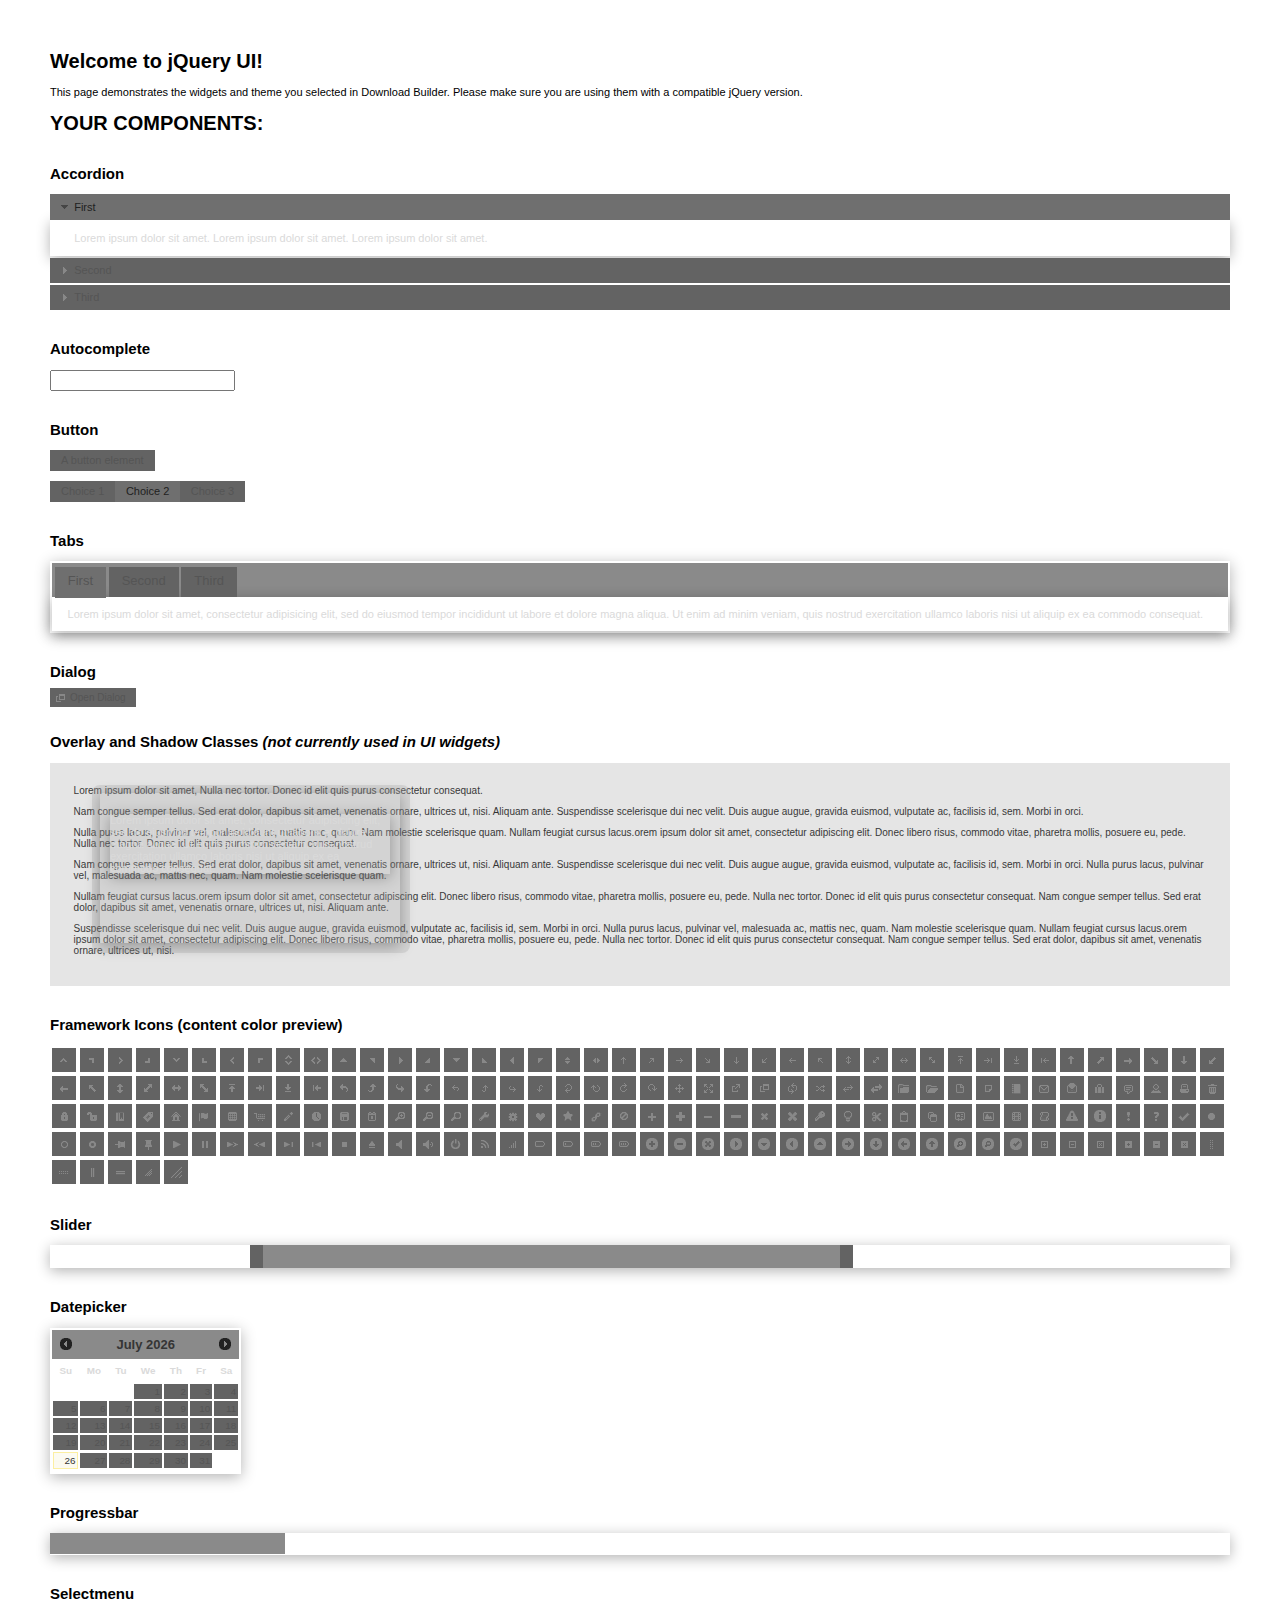
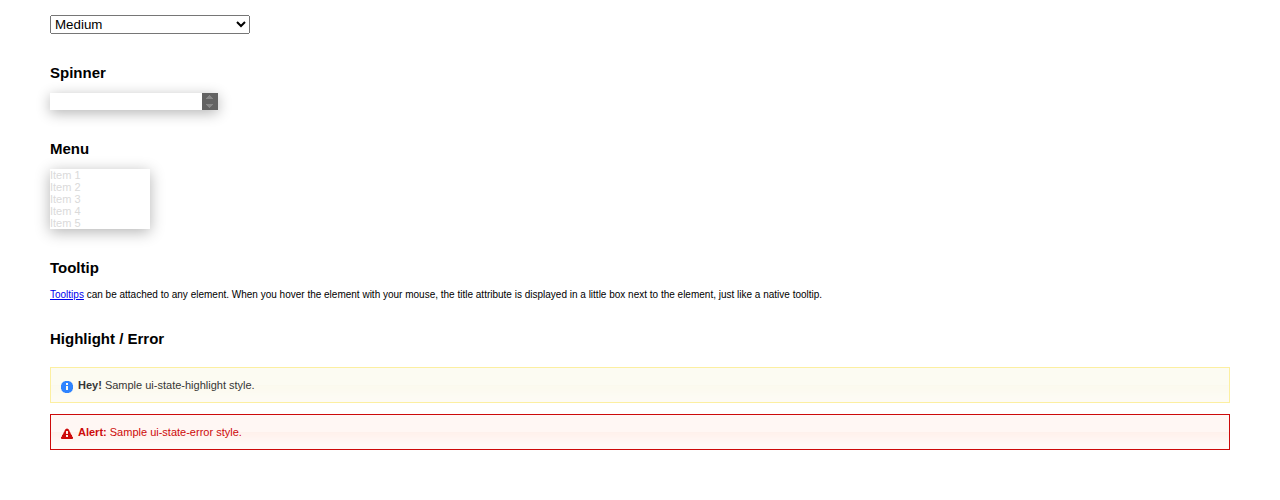
<file: Assignments/A04/assets/jquery-ui/index.html>
<!doctype html>
<html lang="us">
<head>
	<meta charset="utf-8">
	<title>jQuery UI Example Page</title>
	<link href="jquery-ui.css" rel="stylesheet">
	<style>
	body{
		font: 62.5% "Trebuchet MS", sans-serif;
		margin: 50px;
	}
	.demoHeaders {
		margin-top: 2em;
	}
	#dialog-link {
		padding: .4em 1em .4em 20px;
		text-decoration: none;
		position: relative;
	}
	#dialog-link span.ui-icon {
		margin: 0 5px 0 0;
		position: absolute;
		left: .2em;
		top: 50%;
		margin-top: -8px;
	}
	#icons {
		margin: 0;
		padding: 0;
	}
	#icons li {
		margin: 2px;
		position: relative;
		padding: 4px 0;
		cursor: pointer;
		float: left;
		list-style: none;
	}
	#icons span.ui-icon {
		float: left;
		margin: 0 4px;
	}
	.fakewindowcontain .ui-widget-overlay {
		position: absolute;
	}
	select {
		width: 200px;
	}
	</style>
</head>
<body>

<h1>Welcome to jQuery UI!</h1>

<div class="ui-widget">
	<p>This page demonstrates the widgets and theme you selected in Download Builder. Please make sure you are using them with a compatible jQuery version.</p>
</div>

<h1>YOUR COMPONENTS:</h1>


<!-- Accordion -->
<h2 class="demoHeaders">Accordion</h2>
<div id="accordion">
	<h3>First</h3>
	<div>Lorem ipsum dolor sit amet. Lorem ipsum dolor sit amet. Lorem ipsum dolor sit amet.</div>
	<h3>Second</h3>
	<div>Phasellus mattis tincidunt nibh.</div>
	<h3>Third</h3>
	<div>Nam dui erat, auctor a, dignissim quis.</div>
</div>



<!-- Autocomplete -->
<h2 class="demoHeaders">Autocomplete</h2>
<div>
	<input id="autocomplete" title="type &quot;a&quot;">
</div>



<!-- Button -->
<h2 class="demoHeaders">Button</h2>
<button id="button">A button element</button>
<form style="margin-top: 1em;">
	<div id="radioset">
		<input type="radio" id="radio1" name="radio"><label for="radio1">Choice 1</label>
		<input type="radio" id="radio2" name="radio" checked="checked"><label for="radio2">Choice 2</label>
		<input type="radio" id="radio3" name="radio"><label for="radio3">Choice 3</label>
	</div>
</form>



<!-- Tabs -->
<h2 class="demoHeaders">Tabs</h2>
<div id="tabs">
	<ul>
		<li><a href="#tabs-1">First</a></li>
		<li><a href="#tabs-2">Second</a></li>
		<li><a href="#tabs-3">Third</a></li>
	</ul>
	<div id="tabs-1">Lorem ipsum dolor sit amet, consectetur adipisicing elit, sed do eiusmod tempor incididunt ut labore et dolore magna aliqua. Ut enim ad minim veniam, quis nostrud exercitation ullamco laboris nisi ut aliquip ex ea commodo consequat.</div>
	<div id="tabs-2">Phasellus mattis tincidunt nibh. Cras orci urna, blandit id, pretium vel, aliquet ornare, felis. Maecenas scelerisque sem non nisl. Fusce sed lorem in enim dictum bibendum.</div>
	<div id="tabs-3">Nam dui erat, auctor a, dignissim quis, sollicitudin eu, felis. Pellentesque nisi urna, interdum eget, sagittis et, consequat vestibulum, lacus. Mauris porttitor ullamcorper augue.</div>
</div>



<!-- Dialog NOTE: Dialog is not generated by UI in this demo so it can be visually styled in themeroller-->
<h2 class="demoHeaders">Dialog</h2>
<p><a href="#" id="dialog-link" class="ui-state-default ui-corner-all"><span class="ui-icon ui-icon-newwin"></span>Open Dialog</a></p>

<h2 class="demoHeaders">Overlay and Shadow Classes <em>(not currently used in UI widgets)</em></h2>
<div style="position: relative; width: 96%; height: 200px; padding:1% 2%; overflow:hidden;" class="fakewindowcontain">
	<p>Lorem ipsum dolor sit amet,  Nulla nec tortor. Donec id elit quis purus consectetur consequat. </p><p>Nam congue semper tellus. Sed erat dolor, dapibus sit amet, venenatis ornare, ultrices ut, nisi. Aliquam ante. Suspendisse scelerisque dui nec velit. Duis augue augue, gravida euismod, vulputate ac, facilisis id, sem. Morbi in orci. </p><p>Nulla purus lacus, pulvinar vel, malesuada ac, mattis nec, quam. Nam molestie scelerisque quam. Nullam feugiat cursus lacus.orem ipsum dolor sit amet, consectetur adipiscing elit. Donec libero risus, commodo vitae, pharetra mollis, posuere eu, pede. Nulla nec tortor. Donec id elit quis purus consectetur consequat. </p><p>Nam congue semper tellus. Sed erat dolor, dapibus sit amet, venenatis ornare, ultrices ut, nisi. Aliquam ante. Suspendisse scelerisque dui nec velit. Duis augue augue, gravida euismod, vulputate ac, facilisis id, sem. Morbi in orci. Nulla purus lacus, pulvinar vel, malesuada ac, mattis nec, quam. Nam molestie scelerisque quam. </p><p>Nullam feugiat cursus lacus.orem ipsum dolor sit amet, consectetur adipiscing elit. Donec libero risus, commodo vitae, pharetra mollis, posuere eu, pede. Nulla nec tortor. Donec id elit quis purus consectetur consequat. Nam congue semper tellus. Sed erat dolor, dapibus sit amet, venenatis ornare, ultrices ut, nisi. Aliquam ante. </p><p>Suspendisse scelerisque dui nec velit. Duis augue augue, gravida euismod, vulputate ac, facilisis id, sem. Morbi in orci. Nulla purus lacus, pulvinar vel, malesuada ac, mattis nec, quam. Nam molestie scelerisque quam. Nullam feugiat cursus lacus.orem ipsum dolor sit amet, consectetur adipiscing elit. Donec libero risus, commodo vitae, pharetra mollis, posuere eu, pede. Nulla nec tortor. Donec id elit quis purus consectetur consequat. Nam congue semper tellus. Sed erat dolor, dapibus sit amet, venenatis ornare, ultrices ut, nisi. </p>

	<!-- ui-dialog -->
	<div class="ui-overlay"><div class="ui-widget-overlay"></div><div class="ui-widget-shadow ui-corner-all" style="width: 302px; height: 152px; position: absolute; left: 50px; top: 30px;"></div></div>
	<div style="position: absolute; width: 280px; height: 130px;left: 50px; top: 30px; padding: 10px;" class="ui-widget ui-widget-content ui-corner-all">
		<div class="ui-dialog-content ui-widget-content" style="background: none; border: 0;">
			<p>Lorem ipsum dolor sit amet, consectetur adipisicing elit, sed do eiusmod tempor incididunt ut labore et dolore magna aliqua. Ut enim ad minim veniam, quis nostrud exercitation ullamco laboris nisi ut aliquip ex ea commodo consequat.</p>
		</div>
	</div>

</div>

<!-- ui-dialog -->
<div id="dialog" title="Dialog Title">
	<p>Lorem ipsum dolor sit amet, consectetur adipisicing elit, sed do eiusmod tempor incididunt ut labore et dolore magna aliqua. Ut enim ad minim veniam, quis nostrud exercitation ullamco laboris nisi ut aliquip ex ea commodo consequat.</p>
</div>



<h2 class="demoHeaders">Framework Icons (content color preview)</h2>
<ul id="icons" class="ui-widget ui-helper-clearfix">
	<li class="ui-state-default ui-corner-all" title=".ui-icon-carat-1-n"><span class="ui-icon ui-icon-carat-1-n"></span></li>
	<li class="ui-state-default ui-corner-all" title=".ui-icon-carat-1-ne"><span class="ui-icon ui-icon-carat-1-ne"></span></li>
	<li class="ui-state-default ui-corner-all" title=".ui-icon-carat-1-e"><span class="ui-icon ui-icon-carat-1-e"></span></li>
	<li class="ui-state-default ui-corner-all" title=".ui-icon-carat-1-se"><span class="ui-icon ui-icon-carat-1-se"></span></li>
	<li class="ui-state-default ui-corner-all" title=".ui-icon-carat-1-s"><span class="ui-icon ui-icon-carat-1-s"></span></li>
	<li class="ui-state-default ui-corner-all" title=".ui-icon-carat-1-sw"><span class="ui-icon ui-icon-carat-1-sw"></span></li>
	<li class="ui-state-default ui-corner-all" title=".ui-icon-carat-1-w"><span class="ui-icon ui-icon-carat-1-w"></span></li>
	<li class="ui-state-default ui-corner-all" title=".ui-icon-carat-1-nw"><span class="ui-icon ui-icon-carat-1-nw"></span></li>
	<li class="ui-state-default ui-corner-all" title=".ui-icon-carat-2-n-s"><span class="ui-icon ui-icon-carat-2-n-s"></span></li>
	<li class="ui-state-default ui-corner-all" title=".ui-icon-carat-2-e-w"><span class="ui-icon ui-icon-carat-2-e-w"></span></li>
	<li class="ui-state-default ui-corner-all" title=".ui-icon-triangle-1-n"><span class="ui-icon ui-icon-triangle-1-n"></span></li>
	<li class="ui-state-default ui-corner-all" title=".ui-icon-triangle-1-ne"><span class="ui-icon ui-icon-triangle-1-ne"></span></li>
	<li class="ui-state-default ui-corner-all" title=".ui-icon-triangle-1-e"><span class="ui-icon ui-icon-triangle-1-e"></span></li>
	<li class="ui-state-default ui-corner-all" title=".ui-icon-triangle-1-se"><span class="ui-icon ui-icon-triangle-1-se"></span></li>
	<li class="ui-state-default ui-corner-all" title=".ui-icon-triangle-1-s"><span class="ui-icon ui-icon-triangle-1-s"></span></li>
	<li class="ui-state-default ui-corner-all" title=".ui-icon-triangle-1-sw"><span class="ui-icon ui-icon-triangle-1-sw"></span></li>
	<li class="ui-state-default ui-corner-all" title=".ui-icon-triangle-1-w"><span class="ui-icon ui-icon-triangle-1-w"></span></li>
	<li class="ui-state-default ui-corner-all" title=".ui-icon-triangle-1-nw"><span class="ui-icon ui-icon-triangle-1-nw"></span></li>
	<li class="ui-state-default ui-corner-all" title=".ui-icon-triangle-2-n-s"><span class="ui-icon ui-icon-triangle-2-n-s"></span></li>
	<li class="ui-state-default ui-corner-all" title=".ui-icon-triangle-2-e-w"><span class="ui-icon ui-icon-triangle-2-e-w"></span></li>
	<li class="ui-state-default ui-corner-all" title=".ui-icon-arrow-1-n"><span class="ui-icon ui-icon-arrow-1-n"></span></li>
	<li class="ui-state-default ui-corner-all" title=".ui-icon-arrow-1-ne"><span class="ui-icon ui-icon-arrow-1-ne"></span></li>
	<li class="ui-state-default ui-corner-all" title=".ui-icon-arrow-1-e"><span class="ui-icon ui-icon-arrow-1-e"></span></li>
	<li class="ui-state-default ui-corner-all" title=".ui-icon-arrow-1-se"><span class="ui-icon ui-icon-arrow-1-se"></span></li>
	<li class="ui-state-default ui-corner-all" title=".ui-icon-arrow-1-s"><span class="ui-icon ui-icon-arrow-1-s"></span></li>
	<li class="ui-state-default ui-corner-all" title=".ui-icon-arrow-1-sw"><span class="ui-icon ui-icon-arrow-1-sw"></span></li>
	<li class="ui-state-default ui-corner-all" title=".ui-icon-arrow-1-w"><span class="ui-icon ui-icon-arrow-1-w"></span></li>
	<li class="ui-state-default ui-corner-all" title=".ui-icon-arrow-1-nw"><span class="ui-icon ui-icon-arrow-1-nw"></span></li>
	<li class="ui-state-default ui-corner-all" title=".ui-icon-arrow-2-n-s"><span class="ui-icon ui-icon-arrow-2-n-s"></span></li>
	<li class="ui-state-default ui-corner-all" title=".ui-icon-arrow-2-ne-sw"><span class="ui-icon ui-icon-arrow-2-ne-sw"></span></li>
	<li class="ui-state-default ui-corner-all" title=".ui-icon-arrow-2-e-w"><span class="ui-icon ui-icon-arrow-2-e-w"></span></li>
	<li class="ui-state-default ui-corner-all" title=".ui-icon-arrow-2-se-nw"><span class="ui-icon ui-icon-arrow-2-se-nw"></span></li>
	<li class="ui-state-default ui-corner-all" title=".ui-icon-arrowstop-1-n"><span class="ui-icon ui-icon-arrowstop-1-n"></span></li>
	<li class="ui-state-default ui-corner-all" title=".ui-icon-arrowstop-1-e"><span class="ui-icon ui-icon-arrowstop-1-e"></span></li>
	<li class="ui-state-default ui-corner-all" title=".ui-icon-arrowstop-1-s"><span class="ui-icon ui-icon-arrowstop-1-s"></span></li>
	<li class="ui-state-default ui-corner-all" title=".ui-icon-arrowstop-1-w"><span class="ui-icon ui-icon-arrowstop-1-w"></span></li>
	<li class="ui-state-default ui-corner-all" title=".ui-icon-arrowthick-1-n"><span class="ui-icon ui-icon-arrowthick-1-n"></span></li>
	<li class="ui-state-default ui-corner-all" title=".ui-icon-arrowthick-1-ne"><span class="ui-icon ui-icon-arrowthick-1-ne"></span></li>
	<li class="ui-state-default ui-corner-all" title=".ui-icon-arrowthick-1-e"><span class="ui-icon ui-icon-arrowthick-1-e"></span></li>
	<li class="ui-state-default ui-corner-all" title=".ui-icon-arrowthick-1-se"><span class="ui-icon ui-icon-arrowthick-1-se"></span></li>
	<li class="ui-state-default ui-corner-all" title=".ui-icon-arrowthick-1-s"><span class="ui-icon ui-icon-arrowthick-1-s"></span></li>
	<li class="ui-state-default ui-corner-all" title=".ui-icon-arrowthick-1-sw"><span class="ui-icon ui-icon-arrowthick-1-sw"></span></li>
	<li class="ui-state-default ui-corner-all" title=".ui-icon-arrowthick-1-w"><span class="ui-icon ui-icon-arrowthick-1-w"></span></li>
	<li class="ui-state-default ui-corner-all" title=".ui-icon-arrowthick-1-nw"><span class="ui-icon ui-icon-arrowthick-1-nw"></span></li>
	<li class="ui-state-default ui-corner-all" title=".ui-icon-arrowthick-2-n-s"><span class="ui-icon ui-icon-arrowthick-2-n-s"></span></li>
	<li class="ui-state-default ui-corner-all" title=".ui-icon-arrowthick-2-ne-sw"><span class="ui-icon ui-icon-arrowthick-2-ne-sw"></span></li>
	<li class="ui-state-default ui-corner-all" title=".ui-icon-arrowthick-2-e-w"><span class="ui-icon ui-icon-arrowthick-2-e-w"></span></li>
	<li class="ui-state-default ui-corner-all" title=".ui-icon-arrowthick-2-se-nw"><span class="ui-icon ui-icon-arrowthick-2-se-nw"></span></li>
	<li class="ui-state-default ui-corner-all" title=".ui-icon-arrowthickstop-1-n"><span class="ui-icon ui-icon-arrowthickstop-1-n"></span></li>
	<li class="ui-state-default ui-corner-all" title=".ui-icon-arrowthickstop-1-e"><span class="ui-icon ui-icon-arrowthickstop-1-e"></span></li>
	<li class="ui-state-default ui-corner-all" title=".ui-icon-arrowthickstop-1-s"><span class="ui-icon ui-icon-arrowthickstop-1-s"></span></li>
	<li class="ui-state-default ui-corner-all" title=".ui-icon-arrowthickstop-1-w"><span class="ui-icon ui-icon-arrowthickstop-1-w"></span></li>
	<li class="ui-state-default ui-corner-all" title=".ui-icon-arrowreturnthick-1-w"><span class="ui-icon ui-icon-arrowreturnthick-1-w"></span></li>
	<li class="ui-state-default ui-corner-all" title=".ui-icon-arrowreturnthick-1-n"><span class="ui-icon ui-icon-arrowreturnthick-1-n"></span></li>
	<li class="ui-state-default ui-corner-all" title=".ui-icon-arrowreturnthick-1-e"><span class="ui-icon ui-icon-arrowreturnthick-1-e"></span></li>
	<li class="ui-state-default ui-corner-all" title=".ui-icon-arrowreturnthick-1-s"><span class="ui-icon ui-icon-arrowreturnthick-1-s"></span></li>
	<li class="ui-state-default ui-corner-all" title=".ui-icon-arrowreturn-1-w"><span class="ui-icon ui-icon-arrowreturn-1-w"></span></li>
	<li class="ui-state-default ui-corner-all" title=".ui-icon-arrowreturn-1-n"><span class="ui-icon ui-icon-arrowreturn-1-n"></span></li>
	<li class="ui-state-default ui-corner-all" title=".ui-icon-arrowreturn-1-e"><span class="ui-icon ui-icon-arrowreturn-1-e"></span></li>
	<li class="ui-state-default ui-corner-all" title=".ui-icon-arrowreturn-1-s"><span class="ui-icon ui-icon-arrowreturn-1-s"></span></li>
	<li class="ui-state-default ui-corner-all" title=".ui-icon-arrowrefresh-1-w"><span class="ui-icon ui-icon-arrowrefresh-1-w"></span></li>
	<li class="ui-state-default ui-corner-all" title=".ui-icon-arrowrefresh-1-n"><span class="ui-icon ui-icon-arrowrefresh-1-n"></span></li>
	<li class="ui-state-default ui-corner-all" title=".ui-icon-arrowrefresh-1-e"><span class="ui-icon ui-icon-arrowrefresh-1-e"></span></li>
	<li class="ui-state-default ui-corner-all" title=".ui-icon-arrowrefresh-1-s"><span class="ui-icon ui-icon-arrowrefresh-1-s"></span></li>
	<li class="ui-state-default ui-corner-all" title=".ui-icon-arrow-4"><span class="ui-icon ui-icon-arrow-4"></span></li>
	<li class="ui-state-default ui-corner-all" title=".ui-icon-arrow-4-diag"><span class="ui-icon ui-icon-arrow-4-diag"></span></li>
	<li class="ui-state-default ui-corner-all" title=".ui-icon-extlink"><span class="ui-icon ui-icon-extlink"></span></li>
	<li class="ui-state-default ui-corner-all" title=".ui-icon-newwin"><span class="ui-icon ui-icon-newwin"></span></li>
	<li class="ui-state-default ui-corner-all" title=".ui-icon-refresh"><span class="ui-icon ui-icon-refresh"></span></li>
	<li class="ui-state-default ui-corner-all" title=".ui-icon-shuffle"><span class="ui-icon ui-icon-shuffle"></span></li>
	<li class="ui-state-default ui-corner-all" title=".ui-icon-transfer-e-w"><span class="ui-icon ui-icon-transfer-e-w"></span></li>
	<li class="ui-state-default ui-corner-all" title=".ui-icon-transferthick-e-w"><span class="ui-icon ui-icon-transferthick-e-w"></span></li>
	<li class="ui-state-default ui-corner-all" title=".ui-icon-folder-collapsed"><span class="ui-icon ui-icon-folder-collapsed"></span></li>
	<li class="ui-state-default ui-corner-all" title=".ui-icon-folder-open"><span class="ui-icon ui-icon-folder-open"></span></li>
	<li class="ui-state-default ui-corner-all" title=".ui-icon-document"><span class="ui-icon ui-icon-document"></span></li>
	<li class="ui-state-default ui-corner-all" title=".ui-icon-document-b"><span class="ui-icon ui-icon-document-b"></span></li>
	<li class="ui-state-default ui-corner-all" title=".ui-icon-note"><span class="ui-icon ui-icon-note"></span></li>
	<li class="ui-state-default ui-corner-all" title=".ui-icon-mail-closed"><span class="ui-icon ui-icon-mail-closed"></span></li>
	<li class="ui-state-default ui-corner-all" title=".ui-icon-mail-open"><span class="ui-icon ui-icon-mail-open"></span></li>
	<li class="ui-state-default ui-corner-all" title=".ui-icon-suitcase"><span class="ui-icon ui-icon-suitcase"></span></li>
	<li class="ui-state-default ui-corner-all" title=".ui-icon-comment"><span class="ui-icon ui-icon-comment"></span></li>
	<li class="ui-state-default ui-corner-all" title=".ui-icon-person"><span class="ui-icon ui-icon-person"></span></li>
	<li class="ui-state-default ui-corner-all" title=".ui-icon-print"><span class="ui-icon ui-icon-print"></span></li>
	<li class="ui-state-default ui-corner-all" title=".ui-icon-trash"><span class="ui-icon ui-icon-trash"></span></li>
	<li class="ui-state-default ui-corner-all" title=".ui-icon-locked"><span class="ui-icon ui-icon-locked"></span></li>
	<li class="ui-state-default ui-corner-all" title=".ui-icon-unlocked"><span class="ui-icon ui-icon-unlocked"></span></li>
	<li class="ui-state-default ui-corner-all" title=".ui-icon-bookmark"><span class="ui-icon ui-icon-bookmark"></span></li>
	<li class="ui-state-default ui-corner-all" title=".ui-icon-tag"><span class="ui-icon ui-icon-tag"></span></li>
	<li class="ui-state-default ui-corner-all" title=".ui-icon-home"><span class="ui-icon ui-icon-home"></span></li>
	<li class="ui-state-default ui-corner-all" title=".ui-icon-flag"><span class="ui-icon ui-icon-flag"></span></li>
	<li class="ui-state-default ui-corner-all" title=".ui-icon-calculator"><span class="ui-icon ui-icon-calculator"></span></li>
	<li class="ui-state-default ui-corner-all" title=".ui-icon-cart"><span class="ui-icon ui-icon-cart"></span></li>
	<li class="ui-state-default ui-corner-all" title=".ui-icon-pencil"><span class="ui-icon ui-icon-pencil"></span></li>
	<li class="ui-state-default ui-corner-all" title=".ui-icon-clock"><span class="ui-icon ui-icon-clock"></span></li>
	<li class="ui-state-default ui-corner-all" title=".ui-icon-disk"><span class="ui-icon ui-icon-disk"></span></li>
	<li class="ui-state-default ui-corner-all" title=".ui-icon-calendar"><span class="ui-icon ui-icon-calendar"></span></li>
	<li class="ui-state-default ui-corner-all" title=".ui-icon-zoomin"><span class="ui-icon ui-icon-zoomin"></span></li>
	<li class="ui-state-default ui-corner-all" title=".ui-icon-zoomout"><span class="ui-icon ui-icon-zoomout"></span></li>
	<li class="ui-state-default ui-corner-all" title=".ui-icon-search"><span class="ui-icon ui-icon-search"></span></li>
	<li class="ui-state-default ui-corner-all" title=".ui-icon-wrench"><span class="ui-icon ui-icon-wrench"></span></li>
	<li class="ui-state-default ui-corner-all" title=".ui-icon-gear"><span class="ui-icon ui-icon-gear"></span></li>
	<li class="ui-state-default ui-corner-all" title=".ui-icon-heart"><span class="ui-icon ui-icon-heart"></span></li>
	<li class="ui-state-default ui-corner-all" title=".ui-icon-star"><span class="ui-icon ui-icon-star"></span></li>
	<li class="ui-state-default ui-corner-all" title=".ui-icon-link"><span class="ui-icon ui-icon-link"></span></li>
	<li class="ui-state-default ui-corner-all" title=".ui-icon-cancel"><span class="ui-icon ui-icon-cancel"></span></li>
	<li class="ui-state-default ui-corner-all" title=".ui-icon-plus"><span class="ui-icon ui-icon-plus"></span></li>
	<li class="ui-state-default ui-corner-all" title=".ui-icon-plusthick"><span class="ui-icon ui-icon-plusthick"></span></li>
	<li class="ui-state-default ui-corner-all" title=".ui-icon-minus"><span class="ui-icon ui-icon-minus"></span></li>
	<li class="ui-state-default ui-corner-all" title=".ui-icon-minusthick"><span class="ui-icon ui-icon-minusthick"></span></li>
	<li class="ui-state-default ui-corner-all" title=".ui-icon-close"><span class="ui-icon ui-icon-close"></span></li>
	<li class="ui-state-default ui-corner-all" title=".ui-icon-closethick"><span class="ui-icon ui-icon-closethick"></span></li>
	<li class="ui-state-default ui-corner-all" title=".ui-icon-key"><span class="ui-icon ui-icon-key"></span></li>
	<li class="ui-state-default ui-corner-all" title=".ui-icon-lightbulb"><span class="ui-icon ui-icon-lightbulb"></span></li>
	<li class="ui-state-default ui-corner-all" title=".ui-icon-scissors"><span class="ui-icon ui-icon-scissors"></span></li>
	<li class="ui-state-default ui-corner-all" title=".ui-icon-clipboard"><span class="ui-icon ui-icon-clipboard"></span></li>
	<li class="ui-state-default ui-corner-all" title=".ui-icon-copy"><span class="ui-icon ui-icon-copy"></span></li>
	<li class="ui-state-default ui-corner-all" title=".ui-icon-contact"><span class="ui-icon ui-icon-contact"></span></li>
	<li class="ui-state-default ui-corner-all" title=".ui-icon-image"><span class="ui-icon ui-icon-image"></span></li>
	<li class="ui-state-default ui-corner-all" title=".ui-icon-video"><span class="ui-icon ui-icon-video"></span></li>
	<li class="ui-state-default ui-corner-all" title=".ui-icon-script"><span class="ui-icon ui-icon-script"></span></li>
	<li class="ui-state-default ui-corner-all" title=".ui-icon-alert"><span class="ui-icon ui-icon-alert"></span></li>
	<li class="ui-state-default ui-corner-all" title=".ui-icon-info"><span class="ui-icon ui-icon-info"></span></li>
	<li class="ui-state-default ui-corner-all" title=".ui-icon-notice"><span class="ui-icon ui-icon-notice"></span></li>
	<li class="ui-state-default ui-corner-all" title=".ui-icon-help"><span class="ui-icon ui-icon-help"></span></li>
	<li class="ui-state-default ui-corner-all" title=".ui-icon-check"><span class="ui-icon ui-icon-check"></span></li>
	<li class="ui-state-default ui-corner-all" title=".ui-icon-bullet"><span class="ui-icon ui-icon-bullet"></span></li>
	<li class="ui-state-default ui-corner-all" title=".ui-icon-radio-off"><span class="ui-icon ui-icon-radio-off"></span></li>
	<li class="ui-state-default ui-corner-all" title=".ui-icon-radio-on"><span class="ui-icon ui-icon-radio-on"></span></li>
	<li class="ui-state-default ui-corner-all" title=".ui-icon-pin-w"><span class="ui-icon ui-icon-pin-w"></span></li>
	<li class="ui-state-default ui-corner-all" title=".ui-icon-pin-s"><span class="ui-icon ui-icon-pin-s"></span></li>
	<li class="ui-state-default ui-corner-all" title=".ui-icon-play"><span class="ui-icon ui-icon-play"></span></li>
	<li class="ui-state-default ui-corner-all" title=".ui-icon-pause"><span class="ui-icon ui-icon-pause"></span></li>
	<li class="ui-state-default ui-corner-all" title=".ui-icon-seek-next"><span class="ui-icon ui-icon-seek-next"></span></li>
	<li class="ui-state-default ui-corner-all" title=".ui-icon-seek-prev"><span class="ui-icon ui-icon-seek-prev"></span></li>
	<li class="ui-state-default ui-corner-all" title=".ui-icon-seek-end"><span class="ui-icon ui-icon-seek-end"></span></li>
	<li class="ui-state-default ui-corner-all" title=".ui-icon-seek-first"><span class="ui-icon ui-icon-seek-first"></span></li>
	<li class="ui-state-default ui-corner-all" title=".ui-icon-stop"><span class="ui-icon ui-icon-stop"></span></li>
	<li class="ui-state-default ui-corner-all" title=".ui-icon-eject"><span class="ui-icon ui-icon-eject"></span></li>
	<li class="ui-state-default ui-corner-all" title=".ui-icon-volume-off"><span class="ui-icon ui-icon-volume-off"></span></li>
	<li class="ui-state-default ui-corner-all" title=".ui-icon-volume-on"><span class="ui-icon ui-icon-volume-on"></span></li>
	<li class="ui-state-default ui-corner-all" title=".ui-icon-power"><span class="ui-icon ui-icon-power"></span></li>
	<li class="ui-state-default ui-corner-all" title=".ui-icon-signal-diag"><span class="ui-icon ui-icon-signal-diag"></span></li>
	<li class="ui-state-default ui-corner-all" title=".ui-icon-signal"><span class="ui-icon ui-icon-signal"></span></li>
	<li class="ui-state-default ui-corner-all" title=".ui-icon-battery-0"><span class="ui-icon ui-icon-battery-0"></span></li>
	<li class="ui-state-default ui-corner-all" title=".ui-icon-battery-1"><span class="ui-icon ui-icon-battery-1"></span></li>
	<li class="ui-state-default ui-corner-all" title=".ui-icon-battery-2"><span class="ui-icon ui-icon-battery-2"></span></li>
	<li class="ui-state-default ui-corner-all" title=".ui-icon-battery-3"><span class="ui-icon ui-icon-battery-3"></span></li>
	<li class="ui-state-default ui-corner-all" title=".ui-icon-circle-plus"><span class="ui-icon ui-icon-circle-plus"></span></li>
	<li class="ui-state-default ui-corner-all" title=".ui-icon-circle-minus"><span class="ui-icon ui-icon-circle-minus"></span></li>
	<li class="ui-state-default ui-corner-all" title=".ui-icon-circle-close"><span class="ui-icon ui-icon-circle-close"></span></li>
	<li class="ui-state-default ui-corner-all" title=".ui-icon-circle-triangle-e"><span class="ui-icon ui-icon-circle-triangle-e"></span></li>
	<li class="ui-state-default ui-corner-all" title=".ui-icon-circle-triangle-s"><span class="ui-icon ui-icon-circle-triangle-s"></span></li>
	<li class="ui-state-default ui-corner-all" title=".ui-icon-circle-triangle-w"><span class="ui-icon ui-icon-circle-triangle-w"></span></li>
	<li class="ui-state-default ui-corner-all" title=".ui-icon-circle-triangle-n"><span class="ui-icon ui-icon-circle-triangle-n"></span></li>
	<li class="ui-state-default ui-corner-all" title=".ui-icon-circle-arrow-e"><span class="ui-icon ui-icon-circle-arrow-e"></span></li>
	<li class="ui-state-default ui-corner-all" title=".ui-icon-circle-arrow-s"><span class="ui-icon ui-icon-circle-arrow-s"></span></li>
	<li class="ui-state-default ui-corner-all" title=".ui-icon-circle-arrow-w"><span class="ui-icon ui-icon-circle-arrow-w"></span></li>
	<li class="ui-state-default ui-corner-all" title=".ui-icon-circle-arrow-n"><span class="ui-icon ui-icon-circle-arrow-n"></span></li>
	<li class="ui-state-default ui-corner-all" title=".ui-icon-circle-zoomin"><span class="ui-icon ui-icon-circle-zoomin"></span></li>
	<li class="ui-state-default ui-corner-all" title=".ui-icon-circle-zoomout"><span class="ui-icon ui-icon-circle-zoomout"></span></li>
	<li class="ui-state-default ui-corner-all" title=".ui-icon-circle-check"><span class="ui-icon ui-icon-circle-check"></span></li>
	<li class="ui-state-default ui-corner-all" title=".ui-icon-circlesmall-plus"><span class="ui-icon ui-icon-circlesmall-plus"></span></li>
	<li class="ui-state-default ui-corner-all" title=".ui-icon-circlesmall-minus"><span class="ui-icon ui-icon-circlesmall-minus"></span></li>
	<li class="ui-state-default ui-corner-all" title=".ui-icon-circlesmall-close"><span class="ui-icon ui-icon-circlesmall-close"></span></li>
	<li class="ui-state-default ui-corner-all" title=".ui-icon-squaresmall-plus"><span class="ui-icon ui-icon-squaresmall-plus"></span></li>
	<li class="ui-state-default ui-corner-all" title=".ui-icon-squaresmall-minus"><span class="ui-icon ui-icon-squaresmall-minus"></span></li>
	<li class="ui-state-default ui-corner-all" title=".ui-icon-squaresmall-close"><span class="ui-icon ui-icon-squaresmall-close"></span></li>
	<li class="ui-state-default ui-corner-all" title=".ui-icon-grip-dotted-vertical"><span class="ui-icon ui-icon-grip-dotted-vertical"></span></li>
	<li class="ui-state-default ui-corner-all" title=".ui-icon-grip-dotted-horizontal"><span class="ui-icon ui-icon-grip-dotted-horizontal"></span></li>
	<li class="ui-state-default ui-corner-all" title=".ui-icon-grip-solid-vertical"><span class="ui-icon ui-icon-grip-solid-vertical"></span></li>
	<li class="ui-state-default ui-corner-all" title=".ui-icon-grip-solid-horizontal"><span class="ui-icon ui-icon-grip-solid-horizontal"></span></li>
	<li class="ui-state-default ui-corner-all" title=".ui-icon-gripsmall-diagonal-se"><span class="ui-icon ui-icon-gripsmall-diagonal-se"></span></li>
	<li class="ui-state-default ui-corner-all" title=".ui-icon-grip-diagonal-se"><span class="ui-icon ui-icon-grip-diagonal-se"></span></li>
</ul>


<!-- Slider -->
<h2 class="demoHeaders">Slider</h2>
<div id="slider"></div>



<!-- Datepicker -->
<h2 class="demoHeaders">Datepicker</h2>
<div id="datepicker"></div>



<!-- Progressbar -->
<h2 class="demoHeaders">Progressbar</h2>
<div id="progressbar"></div>



<!-- Progressbar -->
<h2 class="demoHeaders">Selectmenu</h2>
<select id="selectmenu">
	<option>Slower</option>
	<option>Slow</option>
	<option selected="selected">Medium</option>
	<option>Fast</option>
	<option>Faster</option>
</select>



<!-- Spinner -->
<h2 class="demoHeaders">Spinner</h2>
<input id="spinner">



<!-- Menu -->
<h2 class="demoHeaders">Menu</h2>
<ul style="width:100px;" id="menu">
	<li>Item 1</li>
	<li>Item 2</li>
	<li>Item 3
		<ul>
			<li>Item 3-1</li>
			<li>Item 3-2</li>
			<li>Item 3-3</li>
			<li>Item 3-4</li>
			<li>Item 3-5</li>
		</ul>
	</li>
	<li>Item 4</li>
	<li>Item 5</li>
</ul>



<!-- Tooltip -->
<h2 class="demoHeaders">Tooltip</h2>
<p id="tooltip">
	<a href="#" title="That&apos;s what this widget is">Tooltips</a> can be attached to any element. When you hover
the element with your mouse, the title attribute is displayed in a little box next to the element, just like a native tooltip.
</p>


<!-- Highlight / Error -->
<h2 class="demoHeaders">Highlight / Error</h2>
<div class="ui-widget">
	<div class="ui-state-highlight ui-corner-all" style="margin-top: 20px; padding: 0 .7em;">
		<p><span class="ui-icon ui-icon-info" style="float: left; margin-right: .3em;"></span>
		<strong>Hey!</strong> Sample ui-state-highlight style.</p>
	</div>
</div>
<br>
<div class="ui-widget">
	<div class="ui-state-error ui-corner-all" style="padding: 0 .7em;">
		<p><span class="ui-icon ui-icon-alert" style="float: left; margin-right: .3em;"></span>
		<strong>Alert:</strong> Sample ui-state-error style.</p>
	</div>
</div>

<script src="external/jquery/jquery.js"></script>
<script src="jquery-ui.js"></script>
<script>

$( "#accordion" ).accordion();



var availableTags = [
	"ActionScript",
	"AppleScript",
	"Asp",
	"BASIC",
	"C",
	"C++",
	"Clojure",
	"COBOL",
	"ColdFusion",
	"Erlang",
	"Fortran",
	"Groovy",
	"Haskell",
	"Java",
	"JavaScript",
	"Lisp",
	"Perl",
	"PHP",
	"Python",
	"Ruby",
	"Scala",
	"Scheme"
];
$( "#autocomplete" ).autocomplete({
	source: availableTags
});



$( "#button" ).button();
$( "#radioset" ).buttonset();



$( "#tabs" ).tabs();



$( "#dialog" ).dialog({
	autoOpen: false,
	width: 400,
	buttons: [
		{
			text: "Ok",
			click: function() {
				$( this ).dialog( "close" );
			}
		},
		{
			text: "Cancel",
			click: function() {
				$( this ).dialog( "close" );
			}
		}
	]
});

// Link to open the dialog
$( "#dialog-link" ).click(function( event ) {
	$( "#dialog" ).dialog( "open" );
	event.preventDefault();
});



$( "#datepicker" ).datepicker({
	inline: true
});



$( "#slider" ).slider({
	range: true,
	values: [ 17, 67 ]
});



$( "#progressbar" ).progressbar({
	value: 20
});



$( "#spinner" ).spinner();



$( "#menu" ).menu();



$( "#tooltip" ).tooltip();



$( "#selectmenu" ).selectmenu();


// Hover states on the static widgets
$( "#dialog-link, #icons li" ).hover(
	function() {
		$( this ).addClass( "ui-state-hover" );
	},
	function() {
		$( this ).removeClass( "ui-state-hover" );
	}
);
</script>
</body>
</html>
</file>
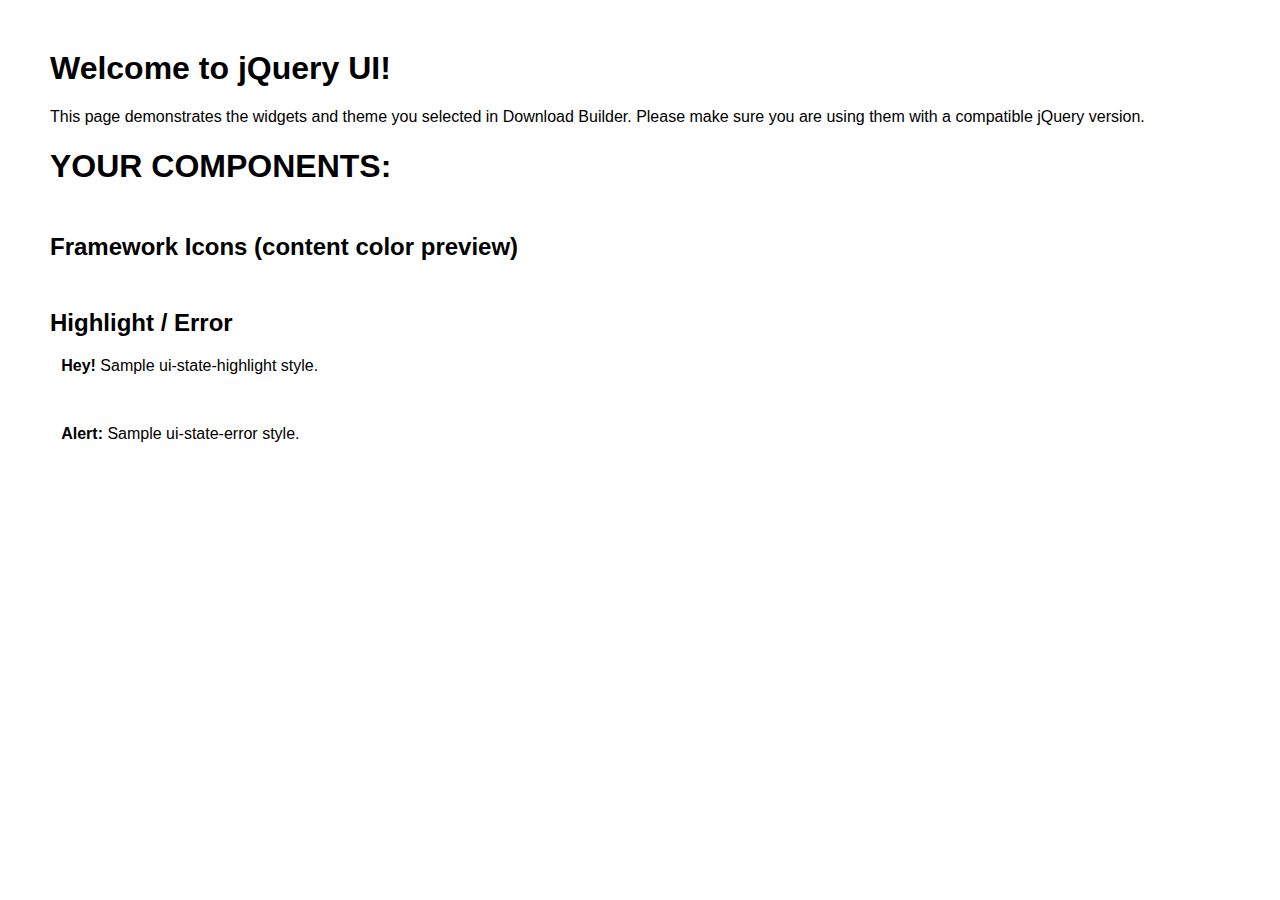
<file: Assignments/A04/assets/plugins/layerTree/js/jquery-ui-sortable/index.html>
<!doctype html>
<html lang="us">
<head>
	<meta charset="utf-8">
	<title>jQuery UI Example Page</title>
	<link href="jquery-ui.css" rel="stylesheet">
	<style>
	body{
		font-family: "Trebuchet MS", sans-serif;
		margin: 50px;
	}
	.demoHeaders {
		margin-top: 2em;
	}
	#dialog-link {
		padding: .4em 1em .4em 20px;
		text-decoration: none;
		position: relative;
	}
	#dialog-link span.ui-icon {
		margin: 0 5px 0 0;
		position: absolute;
		left: .2em;
		top: 50%;
		margin-top: -8px;
	}
	#icons {
		margin: 0;
		padding: 0;
	}
	#icons li {
		margin: 2px;
		position: relative;
		padding: 4px 0;
		cursor: pointer;
		float: left;
		list-style: none;
	}
	#icons span.ui-icon {
		float: left;
		margin: 0 4px;
	}
	.fakewindowcontain .ui-widget-overlay {
		position: absolute;
	}
	select {
		width: 200px;
	}
	</style>
</head>
<body>

<h1>Welcome to jQuery UI!</h1>

<div class="ui-widget">
	<p>This page demonstrates the widgets and theme you selected in Download Builder. Please make sure you are using them with a compatible jQuery version.</p>
</div>

<h1>YOUR COMPONENTS:</h1>
















<h2 class="demoHeaders">Framework Icons (content color preview)</h2>
<ul id="icons" class="ui-widget ui-helper-clearfix">
	<li class="ui-state-default ui-corner-all" title=".ui-icon-caret-1-n"><span class="ui-icon ui-icon-caret-1-n"></span></li>
	<li class="ui-state-default ui-corner-all" title=".ui-icon-caret-1-ne"><span class="ui-icon ui-icon-caret-1-ne"></span></li>
	<li class="ui-state-default ui-corner-all" title=".ui-icon-caret-1-e"><span class="ui-icon ui-icon-caret-1-e"></span></li>
	<li class="ui-state-default ui-corner-all" title=".ui-icon-caret-1-se"><span class="ui-icon ui-icon-caret-1-se"></span></li>
	<li class="ui-state-default ui-corner-all" title=".ui-icon-caret-1-s"><span class="ui-icon ui-icon-caret-1-s"></span></li>
	<li class="ui-state-default ui-corner-all" title=".ui-icon-caret-1-sw"><span class="ui-icon ui-icon-caret-1-sw"></span></li>
	<li class="ui-state-default ui-corner-all" title=".ui-icon-caret-1-w"><span class="ui-icon ui-icon-caret-1-w"></span></li>
	<li class="ui-state-default ui-corner-all" title=".ui-icon-caret-1-nw"><span class="ui-icon ui-icon-caret-1-nw"></span></li>
	<li class="ui-state-default ui-corner-all" title=".ui-icon-caret-2-n-s"><span class="ui-icon ui-icon-caret-2-n-s"></span></li>
	<li class="ui-state-default ui-corner-all" title=".ui-icon-caret-2-e-w"><span class="ui-icon ui-icon-caret-2-e-w"></span></li>
	<li class="ui-state-default ui-corner-all" title=".ui-icon-triangle-1-n"><span class="ui-icon ui-icon-triangle-1-n"></span></li>
	<li class="ui-state-default ui-corner-all" title=".ui-icon-triangle-1-ne"><span class="ui-icon ui-icon-triangle-1-ne"></span></li>
	<li class="ui-state-default ui-corner-all" title=".ui-icon-triangle-1-e"><span class="ui-icon ui-icon-triangle-1-e"></span></li>
	<li class="ui-state-default ui-corner-all" title=".ui-icon-triangle-1-se"><span class="ui-icon ui-icon-triangle-1-se"></span></li>
	<li class="ui-state-default ui-corner-all" title=".ui-icon-triangle-1-s"><span class="ui-icon ui-icon-triangle-1-s"></span></li>
	<li class="ui-state-default ui-corner-all" title=".ui-icon-triangle-1-sw"><span class="ui-icon ui-icon-triangle-1-sw"></span></li>
	<li class="ui-state-default ui-corner-all" title=".ui-icon-triangle-1-w"><span class="ui-icon ui-icon-triangle-1-w"></span></li>
	<li class="ui-state-default ui-corner-all" title=".ui-icon-triangle-1-nw"><span class="ui-icon ui-icon-triangle-1-nw"></span></li>
	<li class="ui-state-default ui-corner-all" title=".ui-icon-triangle-2-n-s"><span class="ui-icon ui-icon-triangle-2-n-s"></span></li>
	<li class="ui-state-default ui-corner-all" title=".ui-icon-triangle-2-e-w"><span class="ui-icon ui-icon-triangle-2-e-w"></span></li>
	<li class="ui-state-default ui-corner-all" title=".ui-icon-arrow-1-n"><span class="ui-icon ui-icon-arrow-1-n"></span></li>
	<li class="ui-state-default ui-corner-all" title=".ui-icon-arrow-1-ne"><span class="ui-icon ui-icon-arrow-1-ne"></span></li>
	<li class="ui-state-default ui-corner-all" title=".ui-icon-arrow-1-e"><span class="ui-icon ui-icon-arrow-1-e"></span></li>
	<li class="ui-state-default ui-corner-all" title=".ui-icon-arrow-1-se"><span class="ui-icon ui-icon-arrow-1-se"></span></li>
	<li class="ui-state-default ui-corner-all" title=".ui-icon-arrow-1-s"><span class="ui-icon ui-icon-arrow-1-s"></span></li>
	<li class="ui-state-default ui-corner-all" title=".ui-icon-arrow-1-sw"><span class="ui-icon ui-icon-arrow-1-sw"></span></li>
	<li class="ui-state-default ui-corner-all" title=".ui-icon-arrow-1-w"><span class="ui-icon ui-icon-arrow-1-w"></span></li>
	<li class="ui-state-default ui-corner-all" title=".ui-icon-arrow-1-nw"><span class="ui-icon ui-icon-arrow-1-nw"></span></li>
	<li class="ui-state-default ui-corner-all" title=".ui-icon-arrow-2-n-s"><span class="ui-icon ui-icon-arrow-2-n-s"></span></li>
	<li class="ui-state-default ui-corner-all" title=".ui-icon-arrow-2-ne-sw"><span class="ui-icon ui-icon-arrow-2-ne-sw"></span></li>
	<li class="ui-state-default ui-corner-all" title=".ui-icon-arrow-2-e-w"><span class="ui-icon ui-icon-arrow-2-e-w"></span></li>
	<li class="ui-state-default ui-corner-all" title=".ui-icon-arrow-2-se-nw"><span class="ui-icon ui-icon-arrow-2-se-nw"></span></li>
	<li class="ui-state-default ui-corner-all" title=".ui-icon-arrowstop-1-n"><span class="ui-icon ui-icon-arrowstop-1-n"></span></li>
	<li class="ui-state-default ui-corner-all" title=".ui-icon-arrowstop-1-e"><span class="ui-icon ui-icon-arrowstop-1-e"></span></li>
	<li class="ui-state-default ui-corner-all" title=".ui-icon-arrowstop-1-s"><span class="ui-icon ui-icon-arrowstop-1-s"></span></li>
	<li class="ui-state-default ui-corner-all" title=".ui-icon-arrowstop-1-w"><span class="ui-icon ui-icon-arrowstop-1-w"></span></li>
	<li class="ui-state-default ui-corner-all" title=".ui-icon-arrowthick-1-n"><span class="ui-icon ui-icon-arrowthick-1-n"></span></li>
	<li class="ui-state-default ui-corner-all" title=".ui-icon-arrowthick-1-ne"><span class="ui-icon ui-icon-arrowthick-1-ne"></span></li>
	<li class="ui-state-default ui-corner-all" title=".ui-icon-arrowthick-1-e"><span class="ui-icon ui-icon-arrowthick-1-e"></span></li>
	<li class="ui-state-default ui-corner-all" title=".ui-icon-arrowthick-1-se"><span class="ui-icon ui-icon-arrowthick-1-se"></span></li>
	<li class="ui-state-default ui-corner-all" title=".ui-icon-arrowthick-1-s"><span class="ui-icon ui-icon-arrowthick-1-s"></span></li>
	<li class="ui-state-default ui-corner-all" title=".ui-icon-arrowthick-1-sw"><span class="ui-icon ui-icon-arrowthick-1-sw"></span></li>
	<li class="ui-state-default ui-corner-all" title=".ui-icon-arrowthick-1-w"><span class="ui-icon ui-icon-arrowthick-1-w"></span></li>
	<li class="ui-state-default ui-corner-all" title=".ui-icon-arrowthick-1-nw"><span class="ui-icon ui-icon-arrowthick-1-nw"></span></li>
	<li class="ui-state-default ui-corner-all" title=".ui-icon-arrowthick-2-n-s"><span class="ui-icon ui-icon-arrowthick-2-n-s"></span></li>
	<li class="ui-state-default ui-corner-all" title=".ui-icon-arrowthick-2-ne-sw"><span class="ui-icon ui-icon-arrowthick-2-ne-sw"></span></li>
	<li class="ui-state-default ui-corner-all" title=".ui-icon-arrowthick-2-e-w"><span class="ui-icon ui-icon-arrowthick-2-e-w"></span></li>
	<li class="ui-state-default ui-corner-all" title=".ui-icon-arrowthick-2-se-nw"><span class="ui-icon ui-icon-arrowthick-2-se-nw"></span></li>
	<li class="ui-state-default ui-corner-all" title=".ui-icon-arrowthickstop-1-n"><span class="ui-icon ui-icon-arrowthickstop-1-n"></span></li>
	<li class="ui-state-default ui-corner-all" title=".ui-icon-arrowthickstop-1-e"><span class="ui-icon ui-icon-arrowthickstop-1-e"></span></li>
	<li class="ui-state-default ui-corner-all" title=".ui-icon-arrowthickstop-1-s"><span class="ui-icon ui-icon-arrowthickstop-1-s"></span></li>
	<li class="ui-state-default ui-corner-all" title=".ui-icon-arrowthickstop-1-w"><span class="ui-icon ui-icon-arrowthickstop-1-w"></span></li>
	<li class="ui-state-default ui-corner-all" title=".ui-icon-arrowreturnthick-1-w"><span class="ui-icon ui-icon-arrowreturnthick-1-w"></span></li>
	<li class="ui-state-default ui-corner-all" title=".ui-icon-arrowreturnthick-1-n"><span class="ui-icon ui-icon-arrowreturnthick-1-n"></span></li>
	<li class="ui-state-default ui-corner-all" title=".ui-icon-arrowreturnthick-1-e"><span class="ui-icon ui-icon-arrowreturnthick-1-e"></span></li>
	<li class="ui-state-default ui-corner-all" title=".ui-icon-arrowreturnthick-1-s"><span class="ui-icon ui-icon-arrowreturnthick-1-s"></span></li>
	<li class="ui-state-default ui-corner-all" title=".ui-icon-arrowreturn-1-w"><span class="ui-icon ui-icon-arrowreturn-1-w"></span></li>
	<li class="ui-state-default ui-corner-all" title=".ui-icon-arrowreturn-1-n"><span class="ui-icon ui-icon-arrowreturn-1-n"></span></li>
	<li class="ui-state-default ui-corner-all" title=".ui-icon-arrowreturn-1-e"><span class="ui-icon ui-icon-arrowreturn-1-e"></span></li>
	<li class="ui-state-default ui-corner-all" title=".ui-icon-arrowreturn-1-s"><span class="ui-icon ui-icon-arrowreturn-1-s"></span></li>
	<li class="ui-state-default ui-corner-all" title=".ui-icon-arrowrefresh-1-w"><span class="ui-icon ui-icon-arrowrefresh-1-w"></span></li>
	<li class="ui-state-default ui-corner-all" title=".ui-icon-arrowrefresh-1-n"><span class="ui-icon ui-icon-arrowrefresh-1-n"></span></li>
	<li class="ui-state-default ui-corner-all" title=".ui-icon-arrowrefresh-1-e"><span class="ui-icon ui-icon-arrowrefresh-1-e"></span></li>
	<li class="ui-state-default ui-corner-all" title=".ui-icon-arrowrefresh-1-s"><span class="ui-icon ui-icon-arrowrefresh-1-s"></span></li>
	<li class="ui-state-default ui-corner-all" title=".ui-icon-arrow-4"><span class="ui-icon ui-icon-arrow-4"></span></li>
	<li class="ui-state-default ui-corner-all" title=".ui-icon-arrow-4-diag"><span class="ui-icon ui-icon-arrow-4-diag"></span></li>
	<li class="ui-state-default ui-corner-all" title=".ui-icon-extlink"><span class="ui-icon ui-icon-extlink"></span></li>
	<li class="ui-state-default ui-corner-all" title=".ui-icon-newwin"><span class="ui-icon ui-icon-newwin"></span></li>
	<li class="ui-state-default ui-corner-all" title=".ui-icon-refresh"><span class="ui-icon ui-icon-refresh"></span></li>
	<li class="ui-state-default ui-corner-all" title=".ui-icon-shuffle"><span class="ui-icon ui-icon-shuffle"></span></li>
	<li class="ui-state-default ui-corner-all" title=".ui-icon-transfer-e-w"><span class="ui-icon ui-icon-transfer-e-w"></span></li>
	<li class="ui-state-default ui-corner-all" title=".ui-icon-transferthick-e-w"><span class="ui-icon ui-icon-transferthick-e-w"></span></li>
	<li class="ui-state-default ui-corner-all" title=".ui-icon-folder-collapsed"><span class="ui-icon ui-icon-folder-collapsed"></span></li>
	<li class="ui-state-default ui-corner-all" title=".ui-icon-folder-open"><span class="ui-icon ui-icon-folder-open"></span></li>
	<li class="ui-state-default ui-corner-all" title=".ui-icon-document"><span class="ui-icon ui-icon-document"></span></li>
	<li class="ui-state-default ui-corner-all" title=".ui-icon-document-b"><span class="ui-icon ui-icon-document-b"></span></li>
	<li class="ui-state-default ui-corner-all" title=".ui-icon-note"><span class="ui-icon ui-icon-note"></span></li>
	<li class="ui-state-default ui-corner-all" title=".ui-icon-mail-closed"><span class="ui-icon ui-icon-mail-closed"></span></li>
	<li class="ui-state-default ui-corner-all" title=".ui-icon-mail-open"><span class="ui-icon ui-icon-mail-open"></span></li>
	<li class="ui-state-default ui-corner-all" title=".ui-icon-suitcase"><span class="ui-icon ui-icon-suitcase"></span></li>
	<li class="ui-state-default ui-corner-all" title=".ui-icon-comment"><span class="ui-icon ui-icon-comment"></span></li>
	<li class="ui-state-default ui-corner-all" title=".ui-icon-person"><span class="ui-icon ui-icon-person"></span></li>
	<li class="ui-state-default ui-corner-all" title=".ui-icon-print"><span class="ui-icon ui-icon-print"></span></li>
	<li class="ui-state-default ui-corner-all" title=".ui-icon-trash"><span class="ui-icon ui-icon-trash"></span></li>
	<li class="ui-state-default ui-corner-all" title=".ui-icon-locked"><span class="ui-icon ui-icon-locked"></span></li>
	<li class="ui-state-default ui-corner-all" title=".ui-icon-unlocked"><span class="ui-icon ui-icon-unlocked"></span></li>
	<li class="ui-state-default ui-corner-all" title=".ui-icon-bookmark"><span class="ui-icon ui-icon-bookmark"></span></li>
	<li class="ui-state-default ui-corner-all" title=".ui-icon-tag"><span class="ui-icon ui-icon-tag"></span></li>
	<li class="ui-state-default ui-corner-all" title=".ui-icon-home"><span class="ui-icon ui-icon-home"></span></li>
	<li class="ui-state-default ui-corner-all" title=".ui-icon-flag"><span class="ui-icon ui-icon-flag"></span></li>
	<li class="ui-state-default ui-corner-all" title=".ui-icon-calculator"><span class="ui-icon ui-icon-calculator"></span></li>
	<li class="ui-state-default ui-corner-all" title=".ui-icon-cart"><span class="ui-icon ui-icon-cart"></span></li>
	<li class="ui-state-default ui-corner-all" title=".ui-icon-pencil"><span class="ui-icon ui-icon-pencil"></span></li>
	<li class="ui-state-default ui-corner-all" title=".ui-icon-clock"><span class="ui-icon ui-icon-clock"></span></li>
	<li class="ui-state-default ui-corner-all" title=".ui-icon-disk"><span class="ui-icon ui-icon-disk"></span></li>
	<li class="ui-state-default ui-corner-all" title=".ui-icon-calendar"><span class="ui-icon ui-icon-calendar"></span></li>
	<li class="ui-state-default ui-corner-all" title=".ui-icon-zoomin"><span class="ui-icon ui-icon-zoomin"></span></li>
	<li class="ui-state-default ui-corner-all" title=".ui-icon-zoomout"><span class="ui-icon ui-icon-zoomout"></span></li>
	<li class="ui-state-default ui-corner-all" title=".ui-icon-search"><span class="ui-icon ui-icon-search"></span></li>
	<li class="ui-state-default ui-corner-all" title=".ui-icon-wrench"><span class="ui-icon ui-icon-wrench"></span></li>
	<li class="ui-state-default ui-corner-all" title=".ui-icon-gear"><span class="ui-icon ui-icon-gear"></span></li>
	<li class="ui-state-default ui-corner-all" title=".ui-icon-heart"><span class="ui-icon ui-icon-heart"></span></li>
	<li class="ui-state-default ui-corner-all" title=".ui-icon-star"><span class="ui-icon ui-icon-star"></span></li>
	<li class="ui-state-default ui-corner-all" title=".ui-icon-link"><span class="ui-icon ui-icon-link"></span></li>
	<li class="ui-state-default ui-corner-all" title=".ui-icon-cancel"><span class="ui-icon ui-icon-cancel"></span></li>
	<li class="ui-state-default ui-corner-all" title=".ui-icon-plus"><span class="ui-icon ui-icon-plus"></span></li>
	<li class="ui-state-default ui-corner-all" title=".ui-icon-plusthick"><span class="ui-icon ui-icon-plusthick"></span></li>
	<li class="ui-state-default ui-corner-all" title=".ui-icon-minus"><span class="ui-icon ui-icon-minus"></span></li>
	<li class="ui-state-default ui-corner-all" title=".ui-icon-minusthick"><span class="ui-icon ui-icon-minusthick"></span></li>
	<li class="ui-state-default ui-corner-all" title=".ui-icon-close"><span class="ui-icon ui-icon-close"></span></li>
	<li class="ui-state-default ui-corner-all" title=".ui-icon-closethick"><span class="ui-icon ui-icon-closethick"></span></li>
	<li class="ui-state-default ui-corner-all" title=".ui-icon-key"><span class="ui-icon ui-icon-key"></span></li>
	<li class="ui-state-default ui-corner-all" title=".ui-icon-lightbulb"><span class="ui-icon ui-icon-lightbulb"></span></li>
	<li class="ui-state-default ui-corner-all" title=".ui-icon-scissors"><span class="ui-icon ui-icon-scissors"></span></li>
	<li class="ui-state-default ui-corner-all" title=".ui-icon-clipboard"><span class="ui-icon ui-icon-clipboard"></span></li>
	<li class="ui-state-default ui-corner-all" title=".ui-icon-copy"><span class="ui-icon ui-icon-copy"></span></li>
	<li class="ui-state-default ui-corner-all" title=".ui-icon-contact"><span class="ui-icon ui-icon-contact"></span></li>
	<li class="ui-state-default ui-corner-all" title=".ui-icon-image"><span class="ui-icon ui-icon-image"></span></li>
	<li class="ui-state-default ui-corner-all" title=".ui-icon-video"><span class="ui-icon ui-icon-video"></span></li>
	<li class="ui-state-default ui-corner-all" title=".ui-icon-script"><span class="ui-icon ui-icon-script"></span></li>
	<li class="ui-state-default ui-corner-all" title=".ui-icon-alert"><span class="ui-icon ui-icon-alert"></span></li>
	<li class="ui-state-default ui-corner-all" title=".ui-icon-info"><span class="ui-icon ui-icon-info"></span></li>
	<li class="ui-state-default ui-corner-all" title=".ui-icon-notice"><span class="ui-icon ui-icon-notice"></span></li>
	<li class="ui-state-default ui-corner-all" title=".ui-icon-help"><span class="ui-icon ui-icon-help"></span></li>
	<li class="ui-state-default ui-corner-all" title=".ui-icon-check"><span class="ui-icon ui-icon-check"></span></li>
	<li class="ui-state-default ui-corner-all" title=".ui-icon-bullet"><span class="ui-icon ui-icon-bullet"></span></li>
	<li class="ui-state-default ui-corner-all" title=".ui-icon-radio-off"><span class="ui-icon ui-icon-radio-off"></span></li>
	<li class="ui-state-default ui-corner-all" title=".ui-icon-radio-on"><span class="ui-icon ui-icon-radio-on"></span></li>
	<li class="ui-state-default ui-corner-all" title=".ui-icon-pin-w"><span class="ui-icon ui-icon-pin-w"></span></li>
	<li class="ui-state-default ui-corner-all" title=".ui-icon-pin-s"><span class="ui-icon ui-icon-pin-s"></span></li>
	<li class="ui-state-default ui-corner-all" title=".ui-icon-play"><span class="ui-icon ui-icon-play"></span></li>
	<li class="ui-state-default ui-corner-all" title=".ui-icon-pause"><span class="ui-icon ui-icon-pause"></span></li>
	<li class="ui-state-default ui-corner-all" title=".ui-icon-seek-next"><span class="ui-icon ui-icon-seek-next"></span></li>
	<li class="ui-state-default ui-corner-all" title=".ui-icon-seek-prev"><span class="ui-icon ui-icon-seek-prev"></span></li>
	<li class="ui-state-default ui-corner-all" title=".ui-icon-seek-end"><span class="ui-icon ui-icon-seek-end"></span></li>
	<li class="ui-state-default ui-corner-all" title=".ui-icon-seek-first"><span class="ui-icon ui-icon-seek-first"></span></li>
	<li class="ui-state-default ui-corner-all" title=".ui-icon-stop"><span class="ui-icon ui-icon-stop"></span></li>
	<li class="ui-state-default ui-corner-all" title=".ui-icon-eject"><span class="ui-icon ui-icon-eject"></span></li>
	<li class="ui-state-default ui-corner-all" title=".ui-icon-volume-off"><span class="ui-icon ui-icon-volume-off"></span></li>
	<li class="ui-state-default ui-corner-all" title=".ui-icon-volume-on"><span class="ui-icon ui-icon-volume-on"></span></li>
	<li class="ui-state-default ui-corner-all" title=".ui-icon-power"><span class="ui-icon ui-icon-power"></span></li>
	<li class="ui-state-default ui-corner-all" title=".ui-icon-signal-diag"><span class="ui-icon ui-icon-signal-diag"></span></li>
	<li class="ui-state-default ui-corner-all" title=".ui-icon-signal"><span class="ui-icon ui-icon-signal"></span></li>
	<li class="ui-state-default ui-corner-all" title=".ui-icon-battery-0"><span class="ui-icon ui-icon-battery-0"></span></li>
	<li class="ui-state-default ui-corner-all" title=".ui-icon-battery-1"><span class="ui-icon ui-icon-battery-1"></span></li>
	<li class="ui-state-default ui-corner-all" title=".ui-icon-battery-2"><span class="ui-icon ui-icon-battery-2"></span></li>
	<li class="ui-state-default ui-corner-all" title=".ui-icon-battery-3"><span class="ui-icon ui-icon-battery-3"></span></li>
	<li class="ui-state-default ui-corner-all" title=".ui-icon-circle-plus"><span class="ui-icon ui-icon-circle-plus"></span></li>
	<li class="ui-state-default ui-corner-all" title=".ui-icon-circle-minus"><span class="ui-icon ui-icon-circle-minus"></span></li>
	<li class="ui-state-default ui-corner-all" title=".ui-icon-circle-close"><span class="ui-icon ui-icon-circle-close"></span></li>
	<li class="ui-state-default ui-corner-all" title=".ui-icon-circle-triangle-e"><span class="ui-icon ui-icon-circle-triangle-e"></span></li>
	<li class="ui-state-default ui-corner-all" title=".ui-icon-circle-triangle-s"><span class="ui-icon ui-icon-circle-triangle-s"></span></li>
	<li class="ui-state-default ui-corner-all" title=".ui-icon-circle-triangle-w"><span class="ui-icon ui-icon-circle-triangle-w"></span></li>
	<li class="ui-state-default ui-corner-all" title=".ui-icon-circle-triangle-n"><span class="ui-icon ui-icon-circle-triangle-n"></span></li>
	<li class="ui-state-default ui-corner-all" title=".ui-icon-circle-arrow-e"><span class="ui-icon ui-icon-circle-arrow-e"></span></li>
	<li class="ui-state-default ui-corner-all" title=".ui-icon-circle-arrow-s"><span class="ui-icon ui-icon-circle-arrow-s"></span></li>
	<li class="ui-state-default ui-corner-all" title=".ui-icon-circle-arrow-w"><span class="ui-icon ui-icon-circle-arrow-w"></span></li>
	<li class="ui-state-default ui-corner-all" title=".ui-icon-circle-arrow-n"><span class="ui-icon ui-icon-circle-arrow-n"></span></li>
	<li class="ui-state-default ui-corner-all" title=".ui-icon-circle-zoomin"><span class="ui-icon ui-icon-circle-zoomin"></span></li>
	<li class="ui-state-default ui-corner-all" title=".ui-icon-circle-zoomout"><span class="ui-icon ui-icon-circle-zoomout"></span></li>
	<li class="ui-state-default ui-corner-all" title=".ui-icon-circle-check"><span class="ui-icon ui-icon-circle-check"></span></li>
	<li class="ui-state-default ui-corner-all" title=".ui-icon-circlesmall-plus"><span class="ui-icon ui-icon-circlesmall-plus"></span></li>
	<li class="ui-state-default ui-corner-all" title=".ui-icon-circlesmall-minus"><span class="ui-icon ui-icon-circlesmall-minus"></span></li>
	<li class="ui-state-default ui-corner-all" title=".ui-icon-circlesmall-close"><span class="ui-icon ui-icon-circlesmall-close"></span></li>
	<li class="ui-state-default ui-corner-all" title=".ui-icon-squaresmall-plus"><span class="ui-icon ui-icon-squaresmall-plus"></span></li>
	<li class="ui-state-default ui-corner-all" title=".ui-icon-squaresmall-minus"><span class="ui-icon ui-icon-squaresmall-minus"></span></li>
	<li class="ui-state-default ui-corner-all" title=".ui-icon-squaresmall-close"><span class="ui-icon ui-icon-squaresmall-close"></span></li>
	<li class="ui-state-default ui-corner-all" title=".ui-icon-grip-dotted-vertical"><span class="ui-icon ui-icon-grip-dotted-vertical"></span></li>
	<li class="ui-state-default ui-corner-all" title=".ui-icon-grip-dotted-horizontal"><span class="ui-icon ui-icon-grip-dotted-horizontal"></span></li>
	<li class="ui-state-default ui-corner-all" title=".ui-icon-grip-solid-vertical"><span class="ui-icon ui-icon-grip-solid-vertical"></span></li>
	<li class="ui-state-default ui-corner-all" title=".ui-icon-grip-solid-horizontal"><span class="ui-icon ui-icon-grip-solid-horizontal"></span></li>
	<li class="ui-state-default ui-corner-all" title=".ui-icon-gripsmall-diagonal-se"><span class="ui-icon ui-icon-gripsmall-diagonal-se"></span></li>
	<li class="ui-state-default ui-corner-all" title=".ui-icon-grip-diagonal-se"><span class="ui-icon ui-icon-grip-diagonal-se"></span></li>
</ul>















<!-- Highlight / Error -->
<h2 class="demoHeaders">Highlight / Error</h2>
<div class="ui-widget">
	<div class="ui-state-highlight ui-corner-all" style="margin-top: 20px; padding: 0 .7em;">
		<p><span class="ui-icon ui-icon-info" style="float: left; margin-right: .3em;"></span>
		<strong>Hey!</strong> Sample ui-state-highlight style.</p>
	</div>
</div>
<br>
<div class="ui-widget">
	<div class="ui-state-error ui-corner-all" style="padding: 0 .7em;">
		<p><span class="ui-icon ui-icon-alert" style="float: left; margin-right: .3em;"></span>
		<strong>Alert:</strong> Sample ui-state-error style.</p>
	</div>
</div>

<script src="external/jquery/jquery.js"></script>
<script src="jquery-ui.js"></script>
<script>




























// Hover states on the static widgets
$( "#dialog-link, #icons li" ).hover(
	function() {
		$( this ).addClass( "ui-state-hover" );
	},
	function() {
		$( this ).removeClass( "ui-state-hover" );
	}
);
</script>
</body>
</html>
</file>
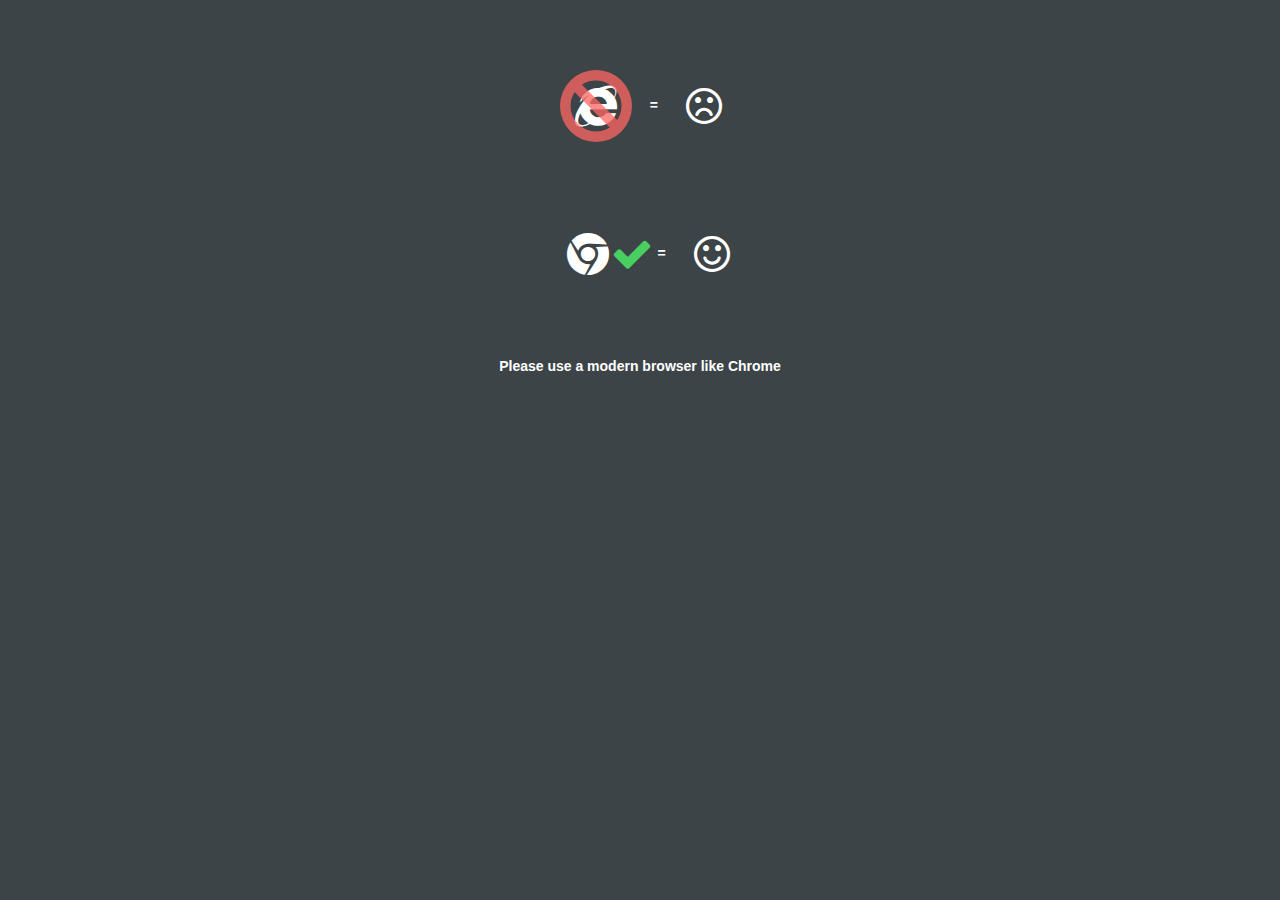
<file: Assignments/A04/redirect.html>
﻿<!DOCTYPE html>
<html lang="en">
<head>
    <meta charset="utf-8">
    <meta http-equiv="X-UA-Compatible" content="IE=edge">
    <!--<meta name="viewport" content="width=device-width, initial-scale=1, maximum-scale=1, user-scalable=0" />-->
    <meta name="viewport" content="width=device-width, initial-scale=1.0, maximum-scale=1.0, user-scalable=no" />
    <meta name="World" content="">
    <title>World</title>
    <link rel="shortcut icon" type="image/png" href="favicon.png" />

    <!-- Bootstrap Core CSS -->
    <link href="assets/css/bootstrap.min.css" rel="stylesheet">

    <!-- Custom CSS -->
    <link href="assets/css/bootstrap-custom.css" rel="stylesheet">

    <!-- JQuery/JQueryUI  -->
    <script src="assets/js/jquery.js"></script>

    <!-- Font Awesome -->
    <link href="https://maxcdn.bootstrapcdn.com/font-awesome/4.7.0/css/font-awesome.min.css" rel="stylesheet" type="text/css">

    <!-- Misc. CSS -->
    <link href='assets/css/styles-custom.css' rel='stylesheet' />

    <style>
        #urlCopied {
            max-height: 40px;
            height: 40px;
            background-color: #e8e8e8;
            color: #4a4a4a;
            border-top-right-radius: 0px;
            border-bottom-right-radius: 0px;
            padding: 13px 13px 13px 5px;
            margin: 10px 0;
            font-size: smaller;
            white-space: nowrap;
            overflow: hidden;
            text-overflow: ellipsis;
        }

        footer {
            position: absolute;
            left: 0;
            bottom: 0;
            height: auto;
            width: 100%;
            overflow: hidden;
            z-index: 9999999;
        }

        a {
            color: #789bc7;
            text-decoration: underline;
        }

            a:focus, a:hover {
                color: #789bc7;
                text-decoration: underline;
            }
    </style>

</head>

<body>

    <div class="se-pre-con">
        <div style="text-align: center; margin-top:5%; color: white; padding-left: 20px;">

            <span class="fa-stack fa-3x">
                <i class="fa fa-internet-explorer fa-stack-1x"></i>
                <i class="fa fa-ban fa-stack-2x text-danger  fa-rotate-90"></i>
            </span>
            &nbsp;

            =

            <i class="fa fa-frown-o fa-stack fa-3x"></i>

        </div>

        <div style="text-align: center; margin-top:5%; color: white; padding-left: 20px;">

            <span class="fa-stack fa-3x">
                <i class="fa fa-chrome fa-stack-1x"></i>
                <i style="color: #49ce60; padding-left: 65px;" class="fa fa-check fa-stack-1x"></i>
            </span>
            &nbsp;
            &nbsp;
            &nbsp;

            =

            <i class="fa fa-smile-o fa-stack fa-3x"></i>

        </div>

        <br /><br /><br />
        <p style="color:white; text-align:center">
            Please use a modern browser like Chrome
        </p>

    </div>

    <script src="assets/bootstrap/bootstrap.min.js"></script>

</body>
</html>
</file>
<file: Assignments/A04/assets/css/styles-custom.css>
input:focus,
select:focus,
textarea:focus,
button:focus {
    outline: none;
}


#info {
    display: block;
    position: relative;
    width: 100%;
    height: 36px;
    /* padding: 12px; */
    border: 1px solid rgb(208, 208, 208);
    border-radius: 0px;
    font-size: 11px;
    text-align: left;
    color: #656565;
    background: #e8e8e8;
}

#pointBB {
    display: block;
    position: relative;
    width: 100%;
    height: 36px;
    /* padding: 12px; */
    border: 1px solid rgb(208, 208, 208);
    border-radius: 0px;
    font-size: 11px;
    text-align: left;
    color: #656565;
    background: #e8e8e8;
}

#getElevation {
    display: block;
    position: relative;
    width: 100%;
    height: 36px;
    /* padding: 12px; */
    border: 1px solid rgb(208, 208, 208);
    border-radius: 0px;
    font-size: 11px;
    text-align: left;
    color: #656565;
    background: #e8e8e8;
}

#customDrawPalette {
    padding: 0;
    margin: 0;
}

.draw-color-change {
    height: 18px;
    width: 18px;
    border-radius: 0px;
    margin-right: 2px;
    display: inline-flex;
    cursor: pointer;
}

#customDrawPalette {
    padding: 0;
    margin: 0;
}

.draw-color-change {
    height: 18px;
    width: 18px;
    border-radius: 0px;
    margin-right: 2px;
    display: inline-flex;
    cursor: pointer;
}

#calculate {
    background-color: none;
    color: #4a4a4a;
    cursor: pointer;
}

#calculated-area, #calculated-length, #calculated-distance {
    height: 30px;
    width: 100%;
    background-color: #e8e8e8;
    border: 1px solid rgb(208, 208, 208);
    color: #4a4a4a;
    /*border-top-right-radius: 5px;
    border-bottom-right-radius: 5px;*/
    padding: 6px;
    cursor: pointer;
    margin-bottom: 10px;
    font-size: 12px;
}


.no-js #loader {
    display: none;
}

.js #loader {
    display: block;
    position: absolute;
    left: 100px;
    top: 0;
}

.se-pre-con {
    position: fixed;
    left: 0px;
    top: 0px;
    width: 100%;
    height: 100%;
    z-index: 9999;
    background: rgba(61, 68, 72, 1.0);
}


#saveButton {
    max-height: 40px;
    width: 40px;
    background-color: #c5c5c5;
    color: #4a4a4a;
    padding: 10px;
    cursor: pointer;
    margin: 10px 0;
}

#urlCopied {
    max-height: 40px;
    height: 40px;
    width: 50%;
    background-color: #e8e8e8;
    color: #4a4a4a;
    border-top-right-radius: 0px;
    border-bottom-right-radius: 0px;
    padding: 13px 13px 13px 5px;
    margin: 10px 0;
    font-size: smaller;
    white-space: nowrap;
    overflow: hidden;
    text-overflow: ellipsis;
}

#copyButton {
    min-height: 40px;
    /*width: 40px;*/
    background-color: #dcdcdc;
    border: none;
    border-top-left-radius: 0px;
    border-bottom-left-radius: 0px;
    border-top-right-radius: 0px;
    border-bottom-right-radius: 0px;
    padding: 10px;
    cursor: pointer;
    margin: 10px 0;
}

#export-map {
    min-height: 40px;
    border: 1px solid rgb(208, 208, 208);
    padding: 10px;
    cursor: pointer;
}

#search_general {
    min-height: 40px;
    width: 50px;
    background-color: #c5c5c5;
    border: none;
    cursor: pointer;
}

#clear_general {
    min-height: 40px;
    width: 50px;
    color: #fbfbfb;
    background-color: #a2a2a2;
    border: none;
    cursor: pointer;
}


.ui-autocomplete {
    max-height: 300px;
    width: 244px;
    overflow-y: auto;
    overflow-x: hidden;
    padding-left: 5px;
    padding-top: 5px;
    border: 2px solid #e8e8e8;
    z-index: 2000;
    font-size: small;
    color: #636363;
    white-space: nowrap;
}

    .ui-autocomplete .ui-menu-item a.ui-state-focus {
        background: #c2f0ff !important;
        padding-right: 100%;
        border: none;
        color: #353535;
        text-decoration: none;
        font-weight: 600;
        white-space: nowrap;
        font-size: small;
    }

a {
    color: #1182e2;
    text-decoration: none;
    /* display: block; */
}

    a:focus, a:hover {
        color: black;
        text-decoration: underline;
    }

.clickable {
    cursor: pointer;
}

.layer-picker {
    padding: 8px 8px;
    width: 100%;
    background: #e8e8e8;
    border: none;
    border-right: none;
    font-size: 9pt;
    border-radius: 0;
    -webkit-appearance: none;
}

.city-picker {
    padding: 8px 8px;
    width: 100%;
    background: #e8e8e8;
    border: none;
    border-right: none;
    font-size: 9pt;
    border-radius: 0;
    -webkit-appearance: none;
}

.instructions {
    padding: 8px 8px;
    width: 100%;
    background: #e8e8e8;
    border: none;
    border-right: none;
    font-size: 9pt;
    border-radius: 0;
    -webkit-appearance: none;
}
</file>
